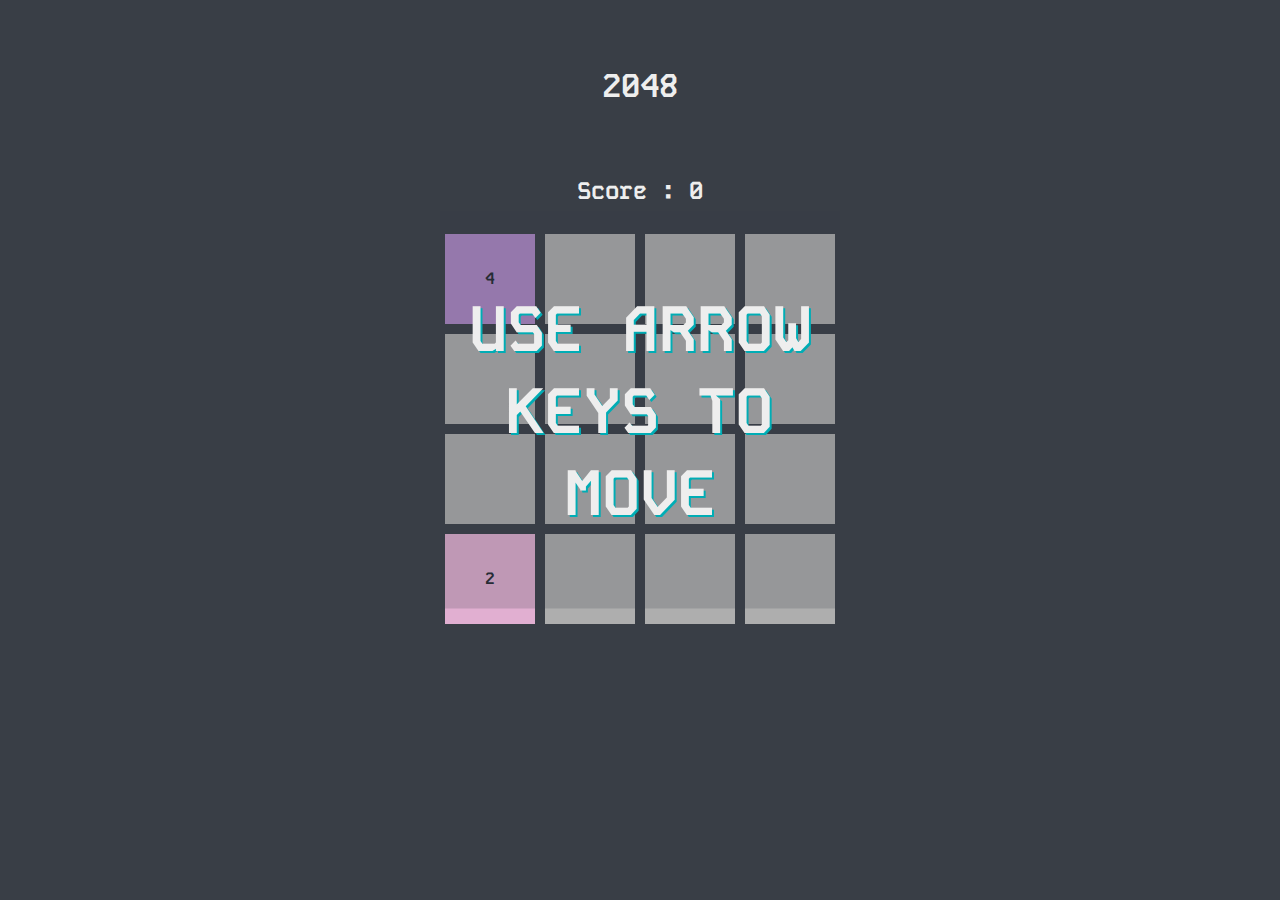
<file: index.html>
<!DOCTYPE html>
<html lang="en">
    <head>
        <meta charset="UTF-8" />
        <meta name="viewport" content="width=device-width, initial-scale=1" /> 
        <meta http-equiv="Content-Security-Policy" content="upgrade-insecure-requests">
        <title>2048</title>
        <link rel="stylesheet" href="2048.css"/>
        <link rel="preconnect" href="https://fonts.googleapis.com"/>
        <link rel="preconnect" href="https://fonts.gstatic.com" crossorigin/>
        <link href="https://fonts.googleapis.com/css2?family=Kode+Mono:wght@400..700&display=swap" rel="stylesheet"/> 
    </head>
    <body>
        <h1 id='title'>2048</h1>
        <h2 id='score'></h2>
        <div id='gameend'></div>
        <div id='board'></div>
        <script src='2048.js'></script>
    </body>
</html>
</file>
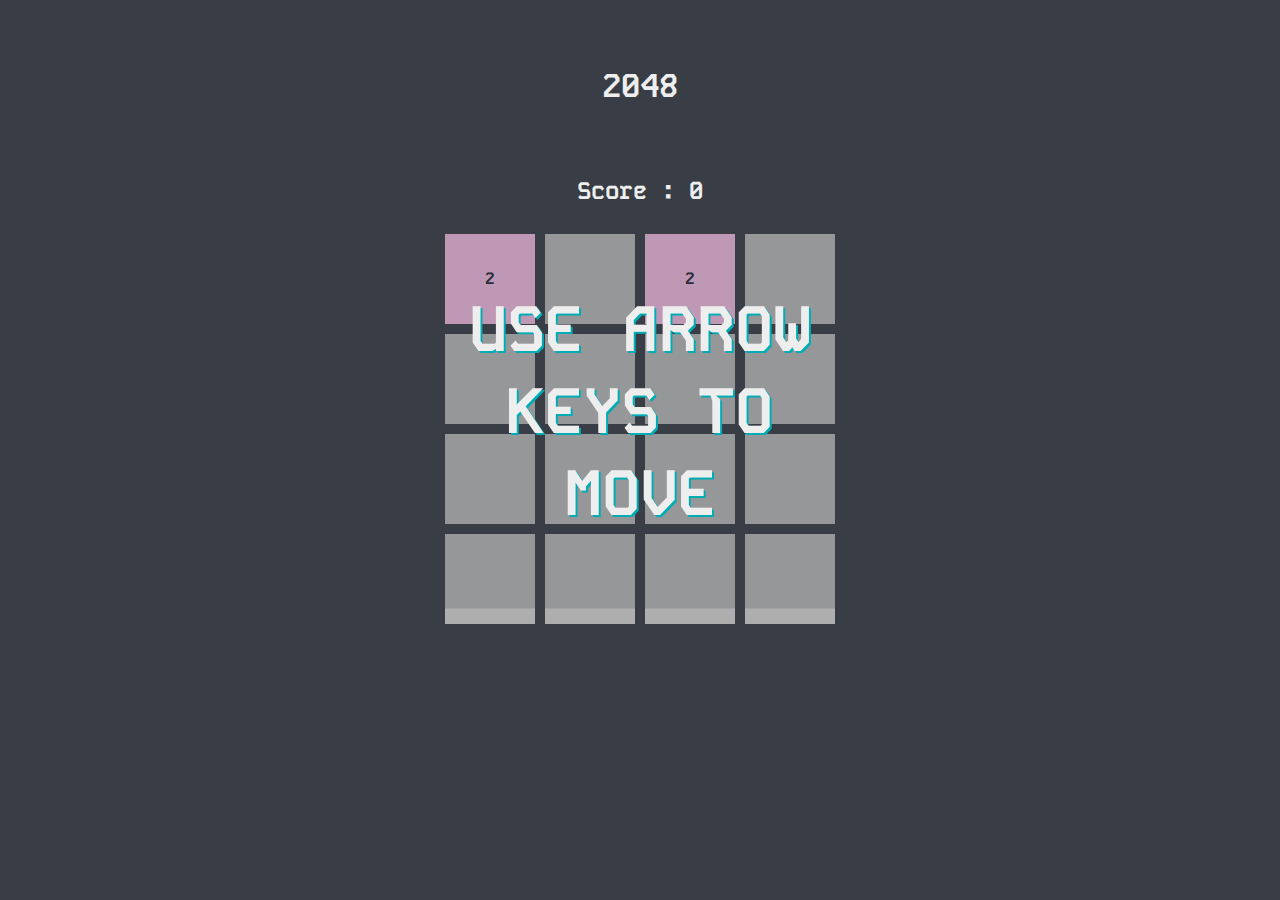
<file: 2048.html>
<!DOCTYPE html>
<html lang="en">
    <head>
        <meta charset="UTF-8" />
        <meta name="viewport" content="width=device-width, initial-scale=1" /> 
        <meta http-equiv="Content-Security-Policy" content="upgrade-insecure-requests">
        <title>2048</title>
        <link rel="stylesheet" href="2048.css"/>
        <link rel="preconnect" href="https://fonts.googleapis.com"/>
        <link rel="preconnect" href="https://fonts.gstatic.com" crossorigin/>
        <link href="https://fonts.googleapis.com/css2?family=Kode+Mono:wght@400..700&display=swap" rel="stylesheet"/> 
    </head>
    <body>
        <h1 id='title'>2048</h1>
        <h2 id='score'></h2>
        <div id='gameend'></div>
        <div id='board'></div>
        <script src='2048.js'></script>
    </body>
</html>
</file>
<file: 2048.css>
html {
    font-family: "Kode Mono", monospace;
    font-optical-sizing: auto;
    font-weight: normal;
    font-style: normal;
    margin: 0;
    padding: 0;
    height: 100%;
}

body {
    height: 95vh;
    margin:0;
    padding:0;
    background-color: #393E46;
}

#title {
    color: #EEEEEE;
    padding-top: 20px;
    display: flex;
    flex-direction: row;
    justify-content: center; 
    align-items: center; 
    height: 10vh; 
    font-size: 2em;  
}

#score {
    color: #EEEEEE;
    padding-top: 20px;
    display: flex;
    flex-direction: row;
    justify-content: center; 
    align-items: center; 
    height: 4vh; 
}

#board {
    padding: 0;
    margin: 0 auto;
    display: flex;
    flex-wrap: wrap;
    height: 398px;
    width: 400px;
    background-color: #393E46;
    justify-content:space-between;
    align-items: center;
}

.tile{
    width:90px;
    height:90px;
    background-color: #aeaeae;
    border: 5px solid #393E46;
    font-family: "Kode Mono", monospace;
    font-optical-sizing: auto;
    font-weight: bold;
    font-style: normal;
    display: flex;
    justify-content: center;
    align-items: center;
}
.n2{
    background-color: #E1AFD1;
    color: #222831;
}
.n4{
    background-color: #AD88C6;
    color: #222831;
}
.n8{
    background-color: #7469B6;
    color: #222831;
}
.n16{
    background-color: #00ADB5;
    color: #222831;
}
.n32{
    background-color: #ad136a;
    color: #222831;
}

.n64{
    background-color: #EE4266;
    color: #222831;
}

.n128{
    background-color: #FFD23F;
    color: #222831;
}

.n256{
    background-color: #337357;
    color: #222831;
}

.n512{
    background-color: #6895D2;
    color: #222831;
}

.n1024{
    background-color: #FBA834;
    color: #222831;
}

.n2048{
    background-color: #000000;
    color: #ffffff;
}
#gameend {
    position: absolute; 
    background-color: rgba(57, 62, 70, 0.2); 
    height: 397px;
    width: 400px;
    z-index: -1;
    top: 410px; 
    left: 50%; 
    transform: translate(-50%, -50%); 
    font-size: 4em;  
    color: #EEEEEE;
    align-items: center;
    justify-content: center;
    text-align: center;
    display: flex;
    flex-direction: row;
    font-weight: 900;
    text-shadow: 2px 2px 0px #00ADB5;
}
</file>
